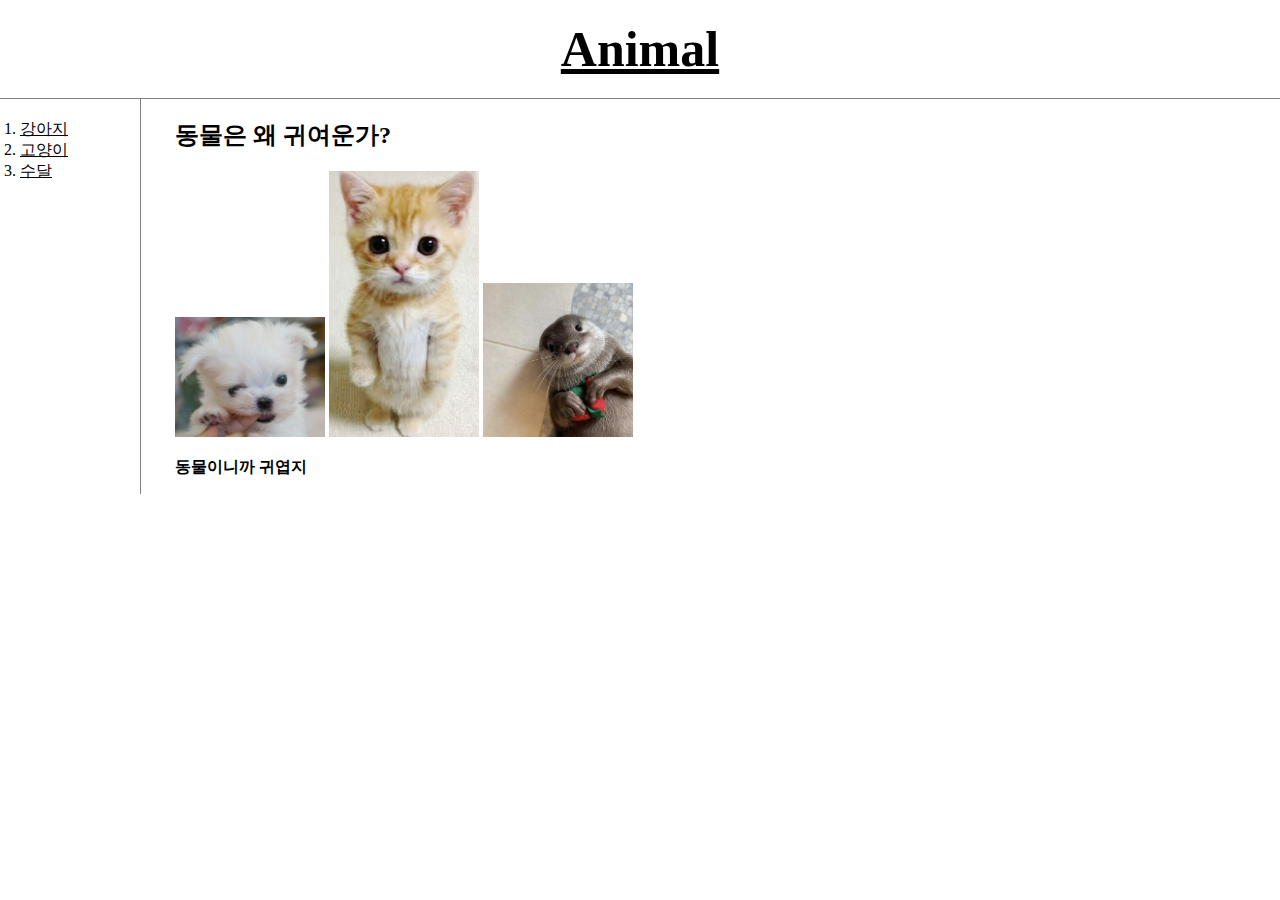
<file: index.html>
<!doctype html>
<html>
<head>
  <title>WEB - Animal</title>
  <meta charste="utf-8">
<link rel="stylesheet" href="style.css">
</head>
<body>
  <h1><a href="index.html">Animal</a></h1>
  <div id="grid">
<ol>
  <li><a href="1.html">강아지</a></li>
  <li><a href="2.html">고양이</a></li>
  <li><a href="3.html">수달</a></li>
</ol>
<div id="article">
<h2>동물은 왜 귀여운가?</h2>
<img src="강아지1.jpg" width="150">
<img src="고양이1.jpg" width="150">
<img src="수달1.jpg" width="150">
<p><strong>동물이니까 귀엽지</strong></p>
</div>
</div>
</body>
</html>
</file>
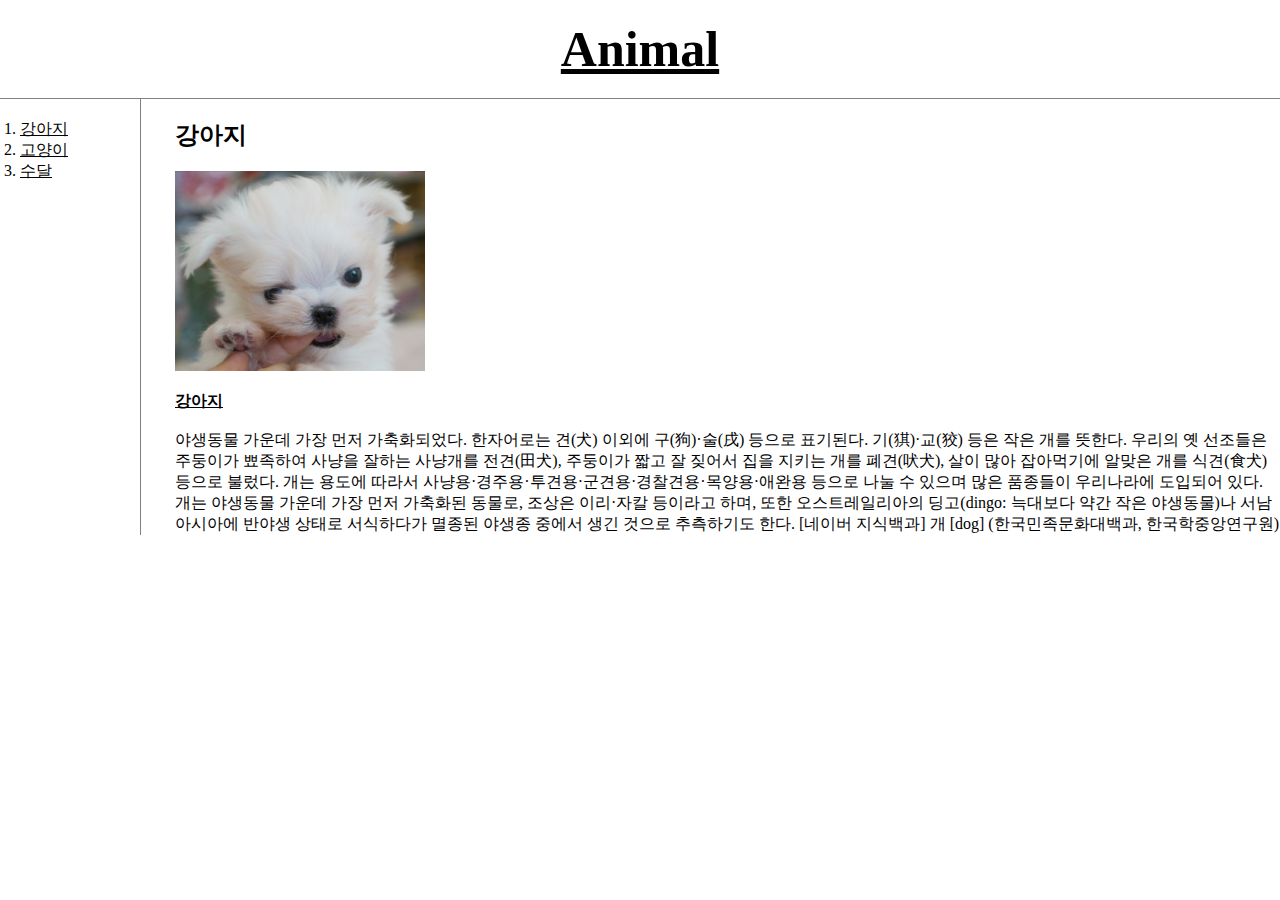
<file: 1.html>
<!doctype html>
<html>
<head>
  <title>WEB - 강아지</title>
  <meta charste="utf-8">
<link rel="stylesheet" href="style.css">
</head>
<body>
  <h1><a href="index.html">Animal</a></h1>
  <div id="grid">
<ol>
  <li><a href="1.html">강아지</a></li>
  <li><a href="2.html">고양이</a></li>
  <li><a href="3.html">수달</a></li>
</ol>
<div id="article">
<h2>강아지</h2>
<p>
<img src="강아지1.jpg" width="250">
</p><a href="https://blog.naver.com/vndak10000/222233968618"
target="_blank" title="강아지 귀여워">
  <strong>강아지</strong></a><br><br>
  야생동물 가운데 가장 먼저 가축화되었다. 한자어로는 견(犬) 이외에 구(狗)·술(戌) 등으로 표기된다. 기(猉)·교(狡) 등은 작은 개를 뜻한다.
  우리의 옛 선조들은 주둥이가 뾰족하여 사냥을 잘하는 사냥개를 전견(田犬), 주둥이가 짧고 잘 짖어서 집을 지키는 개를 폐견(吠犬), 살이 많아 잡아먹기에 알맞은 개를 식견(食犬) 등으로 불렀다. 개는 용도에 따라서 사냥용·경주용·투견용·군견용·경찰견용·목양용·애완용 등으로 나눌 수 있으며 많은 품종들이 우리나라에 도입되어 있다.
  개는 야생동물 가운데 가장 먼저 가축화된 동물로, 조상은 이리·자칼 등이라고 하며, 또한 오스트레일리아의 딩고(dingo: 늑대보다 약간 작은 야생동물)나 서남아시아에 반야생 상태로 서식하다가 멸종된 야생종 중에서 생긴 것으로 추측하기도 한다.
  [네이버 지식백과] 개 [dog] (한국민족문화대백과, 한국학중앙연구원)
  </div>
</div>
</body>
</html>
</file>
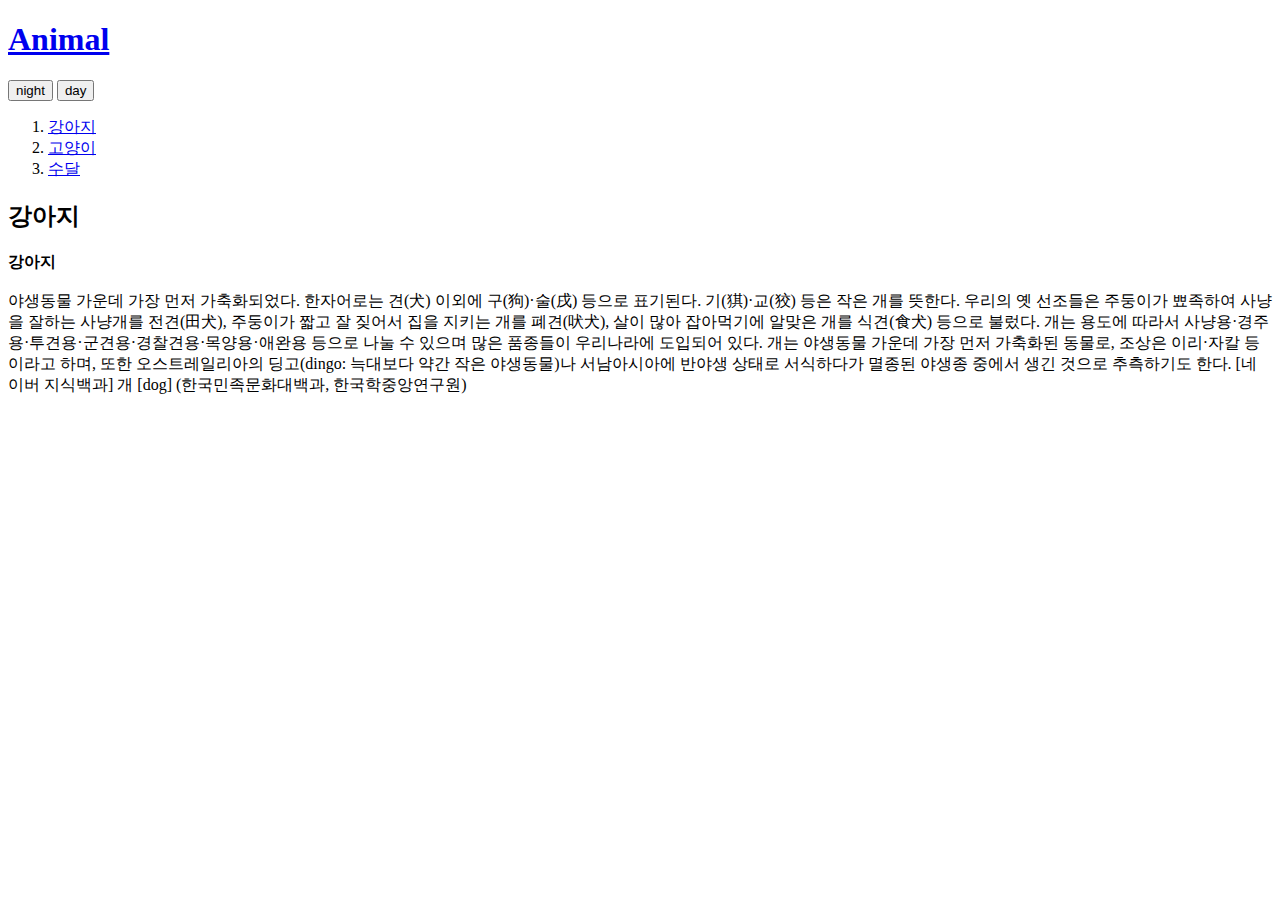
<file: 123.html>
<!doctype html>
<html>
<head>
  <title>WEB - 강아지</title>
  <meta charste="utf-8">
</head>
<body>
  <h1><a href="index.html">Animal</a></h1>
  <input type="button" value="night" onclick="
    document.querySelector('body').style.backgroundColor = 'black';
    document.querySelector('body').style.color = 'white';
  ">
  <input type="button" value="day" onclick="
    document.querySelector('body').style.backgroundColor = 'white';
    document.querySelector('body').style.color = 'black';
  ">
<ol>
  <li><a href="1.html">강아지</a></li>
  <li><a href="2.html">고양이</a></li>
  <li><a href="3.html">수달</a></li>
</ol>
<h2>강아지</h2>
  <strong>강아지</strong></a><br><br>
  야생동물 가운데 가장 먼저 가축화되었다. 한자어로는 견(犬) 이외에 구(狗)·술(戌) 등으로 표기된다. 기(猉)·교(狡) 등은 작은 개를 뜻한다.
  우리의 옛 선조들은 주둥이가 뾰족하여 사냥을 잘하는 사냥개를 전견(田犬), 주둥이가 짧고 잘 짖어서 집을 지키는 개를 폐견(吠犬), 살이 많아 잡아먹기에 알맞은 개를 식견(食犬) 등으로 불렀다. 개는 용도에 따라서 사냥용·경주용·투견용·군견용·경찰견용·목양용·애완용 등으로 나눌 수 있으며 많은 품종들이 우리나라에 도입되어 있다.
  개는 야생동물 가운데 가장 먼저 가축화된 동물로, 조상은 이리·자칼 등이라고 하며, 또한 오스트레일리아의 딩고(dingo: 늑대보다 약간 작은 야생동물)나 서남아시아에 반야생 상태로 서식하다가 멸종된 야생종 중에서 생긴 것으로 추측하기도 한다.
  [네이버 지식백과] 개 [dog] (한국민족문화대백과, 한국학중앙연구원)
</body>
</html>
</file>
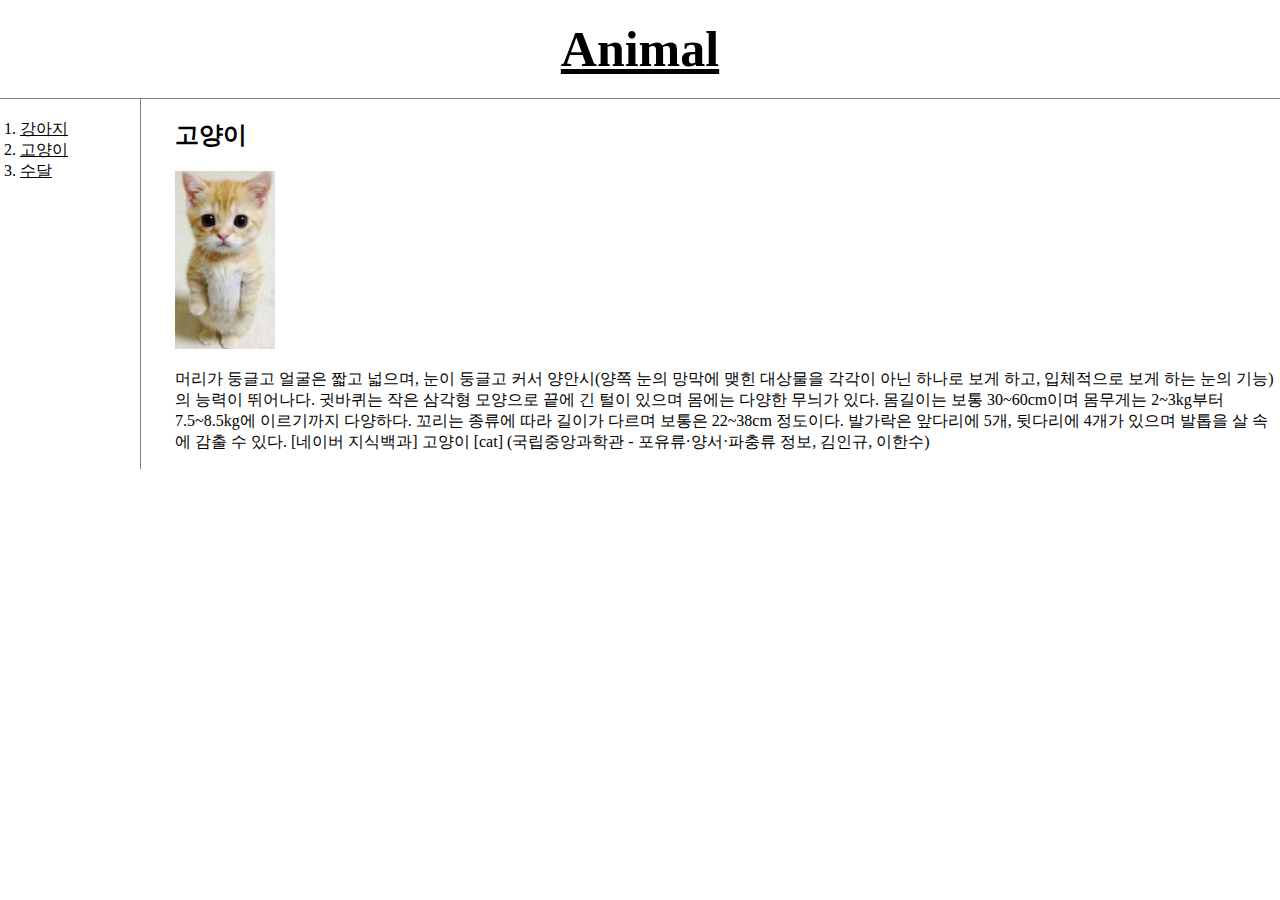
<file: 2.html>
<!doctype html>
<html>
<head>
  <title>WEB - 고양이</title>
  <meta charste="utf-8">
<link rel="stylesheet" href="style.css">
</head>
<body>
  <h1><a href="index.html">Animal</a></h1>
  <div id="grid">
<ol>
  <li><a href="1.html">강아지</a></li>
  <li><a href="2.html">고양이</a></li>
  <li><a href="3.html">수달</a></li>
</ol>
<div id="article">
<h2>고양이</h2>
<img src="고양이1.jpg" width="100">
<p>머리가 둥글고 얼굴은 짧고 넓으며, 눈이 둥글고 커서 양안시(양쪽 눈의 망막에 맺힌 대상물을 각각이 아닌 하나로 보게 하고, 입체적으로 보게 하는 눈의 기능)의 능력이 뛰어나다. 귓바퀴는 작은 삼각형 모양으로 끝에 긴 털이 있으며 몸에는 다양한 무늬가 있다. 몸길이는 보통 30~60cm이며 몸무게는 2~3kg부터 7.5~8.5kg에 이르기까지 다양하다. 꼬리는 종류에 따라 길이가 다르며 보통은 22~38cm 정도이다. 발가락은 앞다리에 5개, 뒷다리에 4개가 있으며 발톱을 살 속에 감출 수 있다.
[네이버 지식백과] 고양이 [cat] (국립중앙과학관 - 포유류·양서·파충류 정보, 김인규, 이한수)
</p>
</div>
</div>
</body>
</html>
</file>
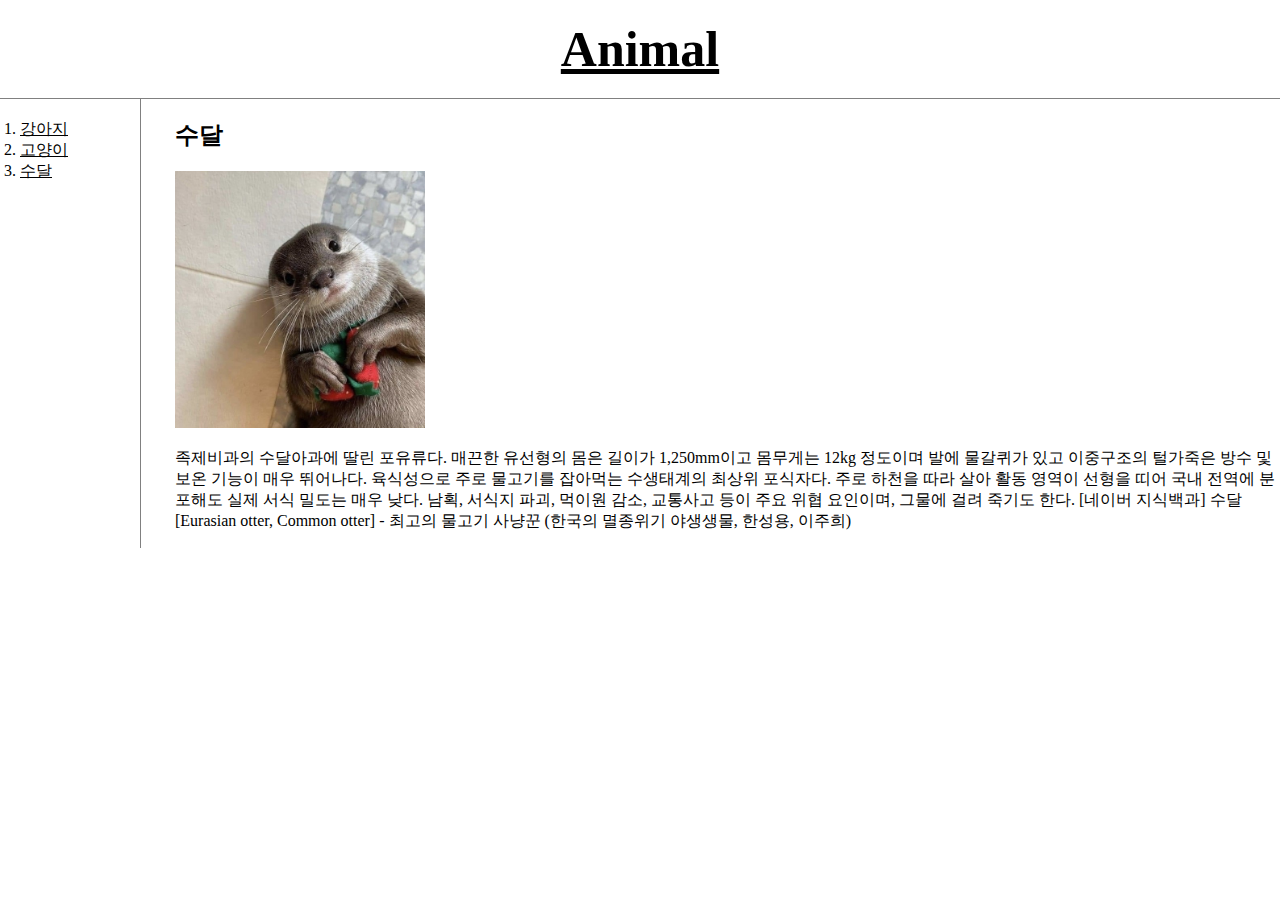
<file: 3.html>
<!doctype html>
<html>
<head>
  <title>WEB - 수달</title>
  <meta charste="utf-8">
<link rel="stylesheet" href="style.css">
</head>
<body>
  <h1><a href="index.html">Animal</a></h1>
  <div id="grid">
<ol>
  <li><a href="1.html">강아지</a></li>
  <li><a href="2.html">고양이</a></li>
  <li><a href="3.html">수달</a></li>
</ol>
<div id="article">
<h2>수달</h2>
<img src="수달1.jpg" width="250">
<p>족제비과의 수달아과에 딸린 포유류다. 매끈한 유선형의 몸은 길이가 1,250mm이고 몸무게는 12kg 정도이며 발에 물갈퀴가 있고 이중구조의 털가죽은 방수 및 보온 기능이 매우 뛰어나다. 육식성으로 주로 물고기를 잡아먹는 수생태계의 최상위 포식자다. 주로 하천을 따라 살아 활동 영역이 선형을 띠어 국내 전역에 분포해도 실제 서식 밀도는 매우 낮다. 남획, 서식지 파괴, 먹이원 감소, 교통사고 등이 주요 위협 요인이며, 그물에 걸려 죽기도 한다.
[네이버 지식백과] 수달 [Eurasian otter, Common otter] - 최고의 물고기 사냥꾼 (한국의 멸종위기 야생생물, 한성용, 이주희)
</p>
</div>
</div>
</body>
</html>
</file>
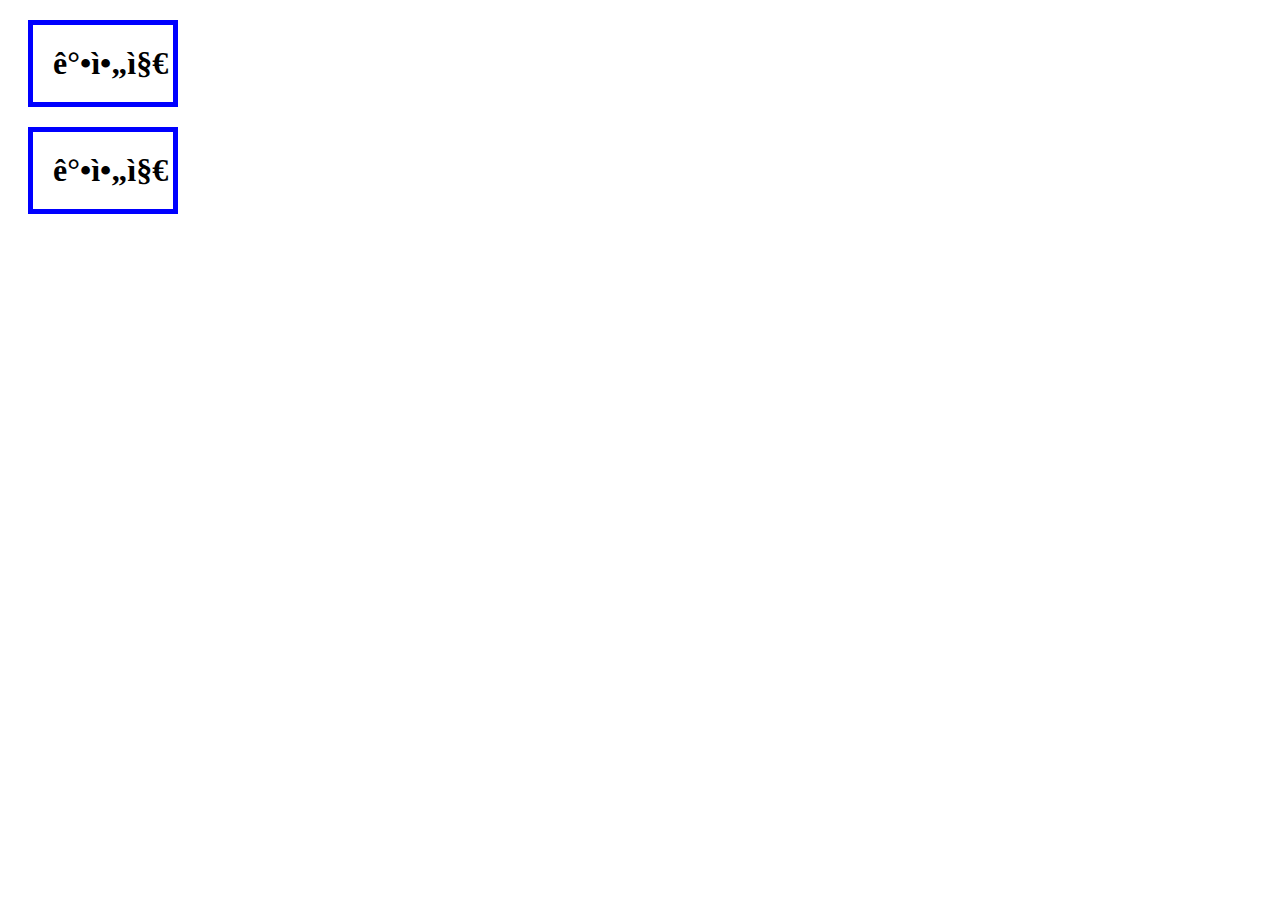
<file: box.html>
<!doctype html>
<html>
<head>
<meta charset=utf-8">
<title></title>
<style>
h1, a{
  border:5px blue solid;
  padding:20px;
  margin:20px;
  text-align: center;
  display:block;
  width:100px;
}
</style>
  </head>
<body>
<h1>강아지</h1>
<h1>강아지</h1>
  </body>
  </html>
</file>
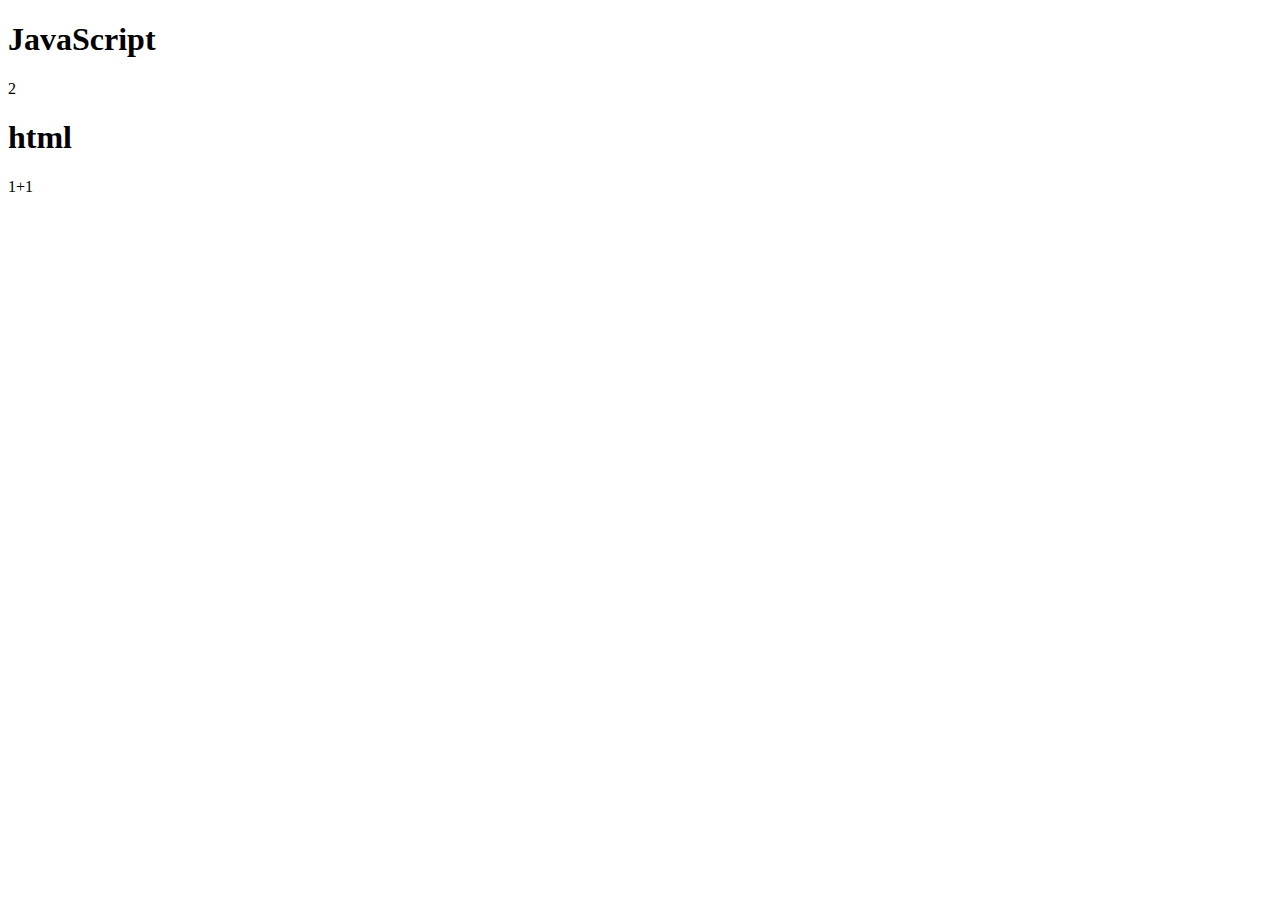
<file: ex1.html>
<!DOCTYPE html>
 <html>
   <head>
        <meta charset="utf-8">
     <title></title>
   </head>
   <body>
<h1>JavaScript</h1>
     <script>
       document.write(1+1);
       </script>
<h1>html</h1>
1+1
   </body>
 </html>
</file>
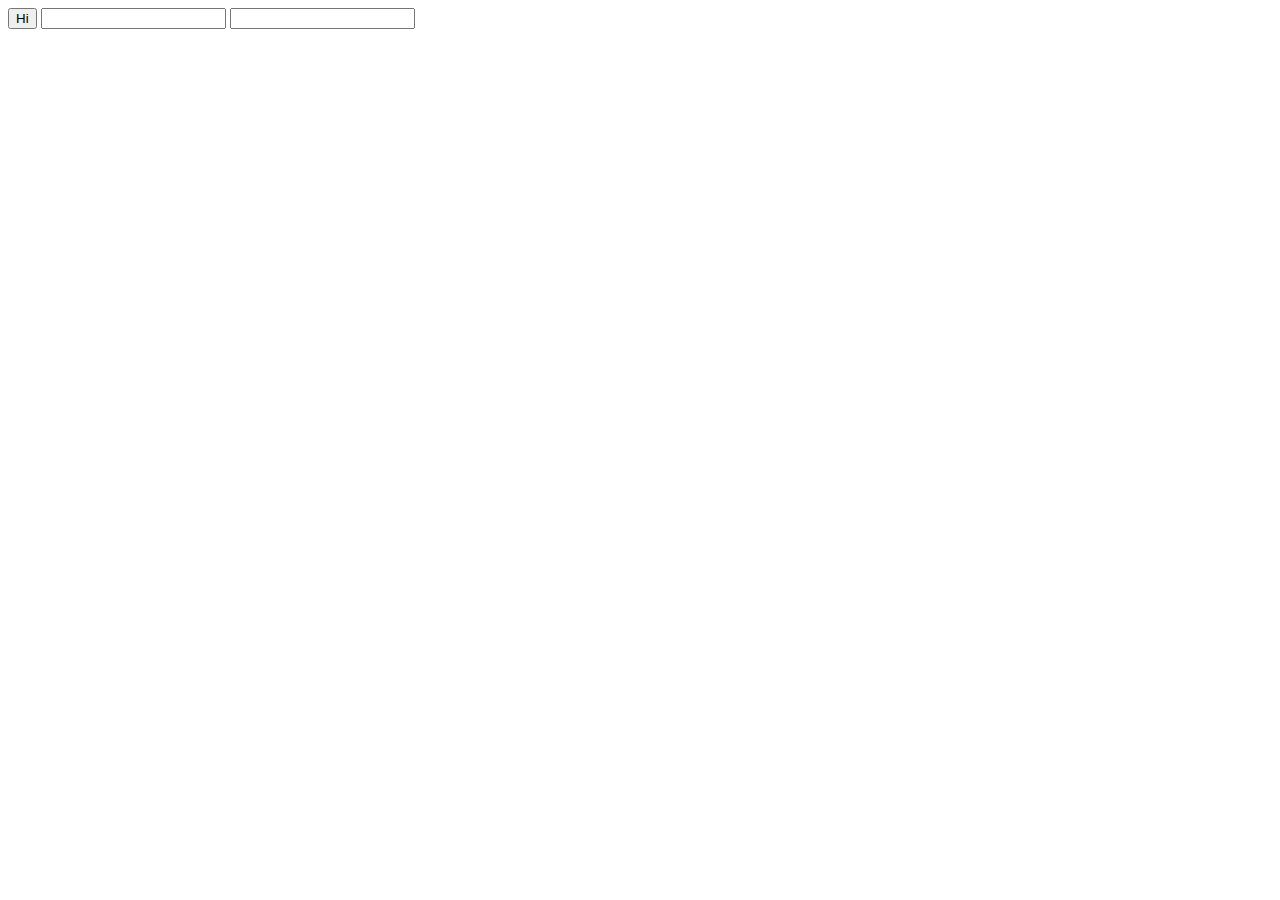
<file: ex2.html>
<!DOCTYPE html>
<html>
  <head>
    <meta charset="utf-8">
    <title></title>
  </head>
  <body>
    <input type="button" value="Hi" onclick="alert('hi')">
    <input type="text" onchange="alert('changed')">
    <input type="text" onkeydown="alert('key down')">
  </body>
</html>
</file>
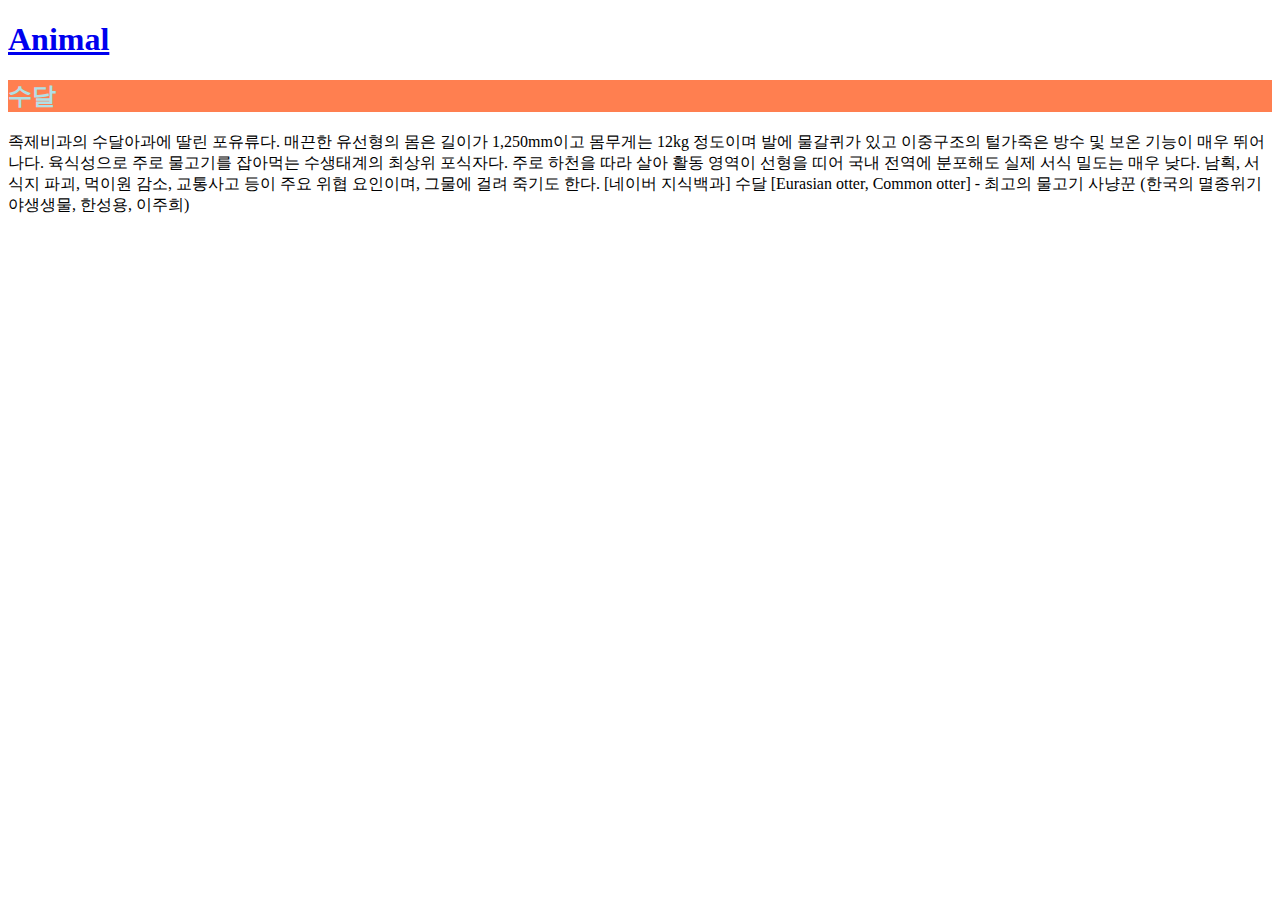
<file: ex3.html>
<!doctype html>
<html>
<body>
  <h1><a href="index.html">Animal</a></h1>
<h2 style="background-color:coral;color:powderblue">수달</h2>

<p>족제비과의 수달아과에 딸린 포유류다. 매끈한 유선형의 몸은 길이가 1,250mm이고 몸무게는 12kg 정도이며 발에 물갈퀴가 있고 이중구조의 털가죽은 방수 및 보온 기능이 매우 뛰어나다. 육식성으로 주로 물고기를 잡아먹는 수생태계의 최상위 포식자다. 주로 하천을 따라 살아 활동 영역이 선형을 띠어 국내 전역에 분포해도 실제 서식 밀도는 매우 낮다. 남획, 서식지 파괴, 먹이원 감소, 교통사고 등이 주요 위협 요인이며, 그물에 걸려 죽기도 한다.
[네이버 지식백과] 수달 [Eurasian otter, Common otter] - 최고의 물고기 사냥꾼 (한국의 멸종위기 야생생물, 한성용, 이주희)
</p>
</body>
</html>
</file>
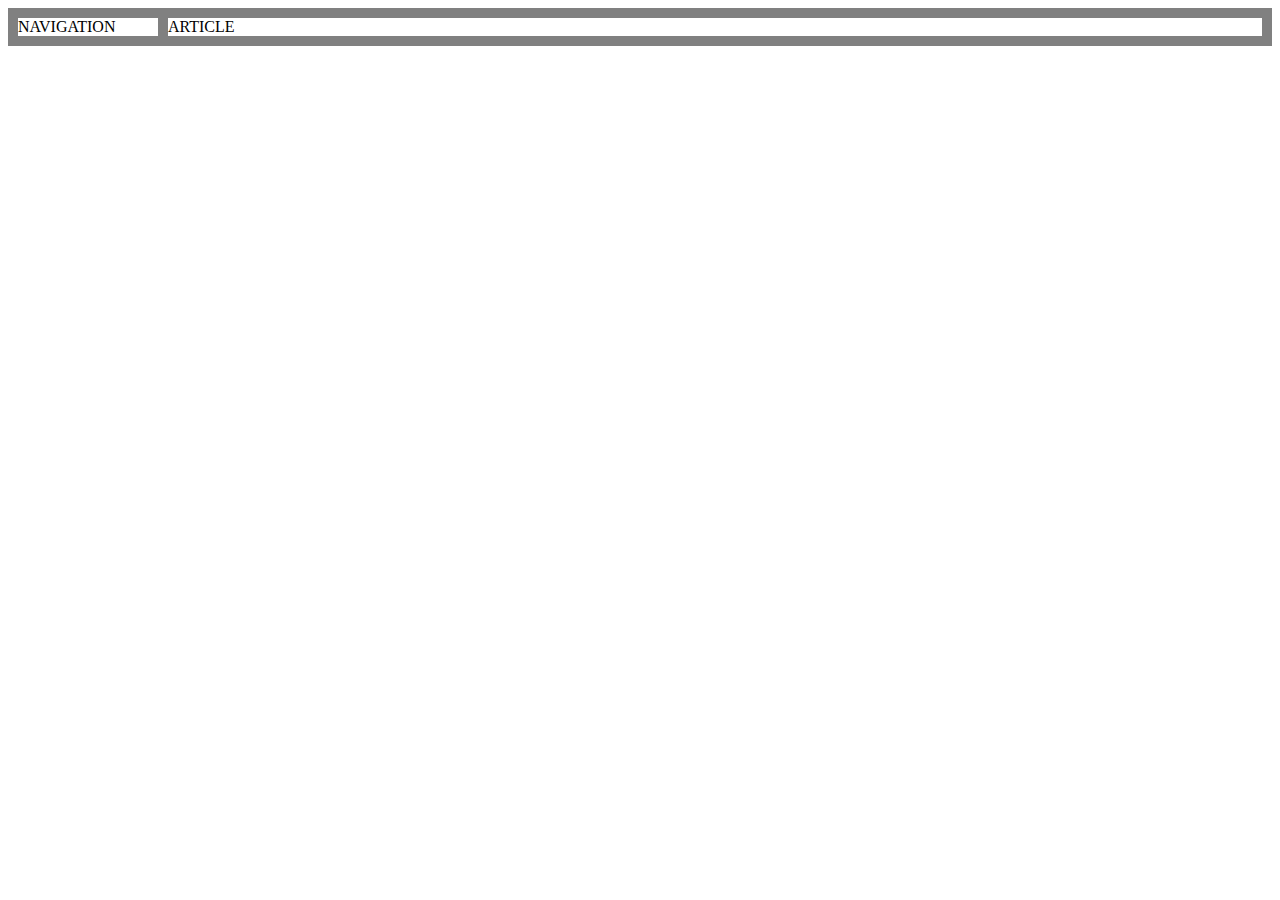
<file: grid.html>
<!DOCTYPE html>
 <html>
   <head>
     <meta charset="utf-8">
 <title></title>
     <style>
       #grid{
         border:5px solid gray;
         display:grid;
         grid-template-columns: 150px 1fr;
       }
      div{
        border:5px solid gray;
      }
        </style>
 </head>
   <body>
     <div id="grid">
 <div>NAVIGATION</div>
 <div>ARTICLE</div>
 </div>
  </body>
</html>
</file>
<file: style.css>
body{
  margin:0;
}
a {
 color:black;
}
h1{
font-size: 50px; text-align: center;
border-bottom:1px solid gray;
margin:0;
padding:20px;
}
ol{
 border-right:1px solid gray;
 width:100px;
 margin:0;
 padding:20px;
}
@media(min-width:500px){
#grid{
display: grid;
grid-template-columns: 150px 1fr;
}
#grid ol{
 grid-template-columns:33px;
}
#article{
padding-left:25px;
}
}
@media(max-width:800px){
#grid{
  display: block;
}
ol{
  border-right:none;
}
h1{
 border-bottom:none;
}
}
</file>
